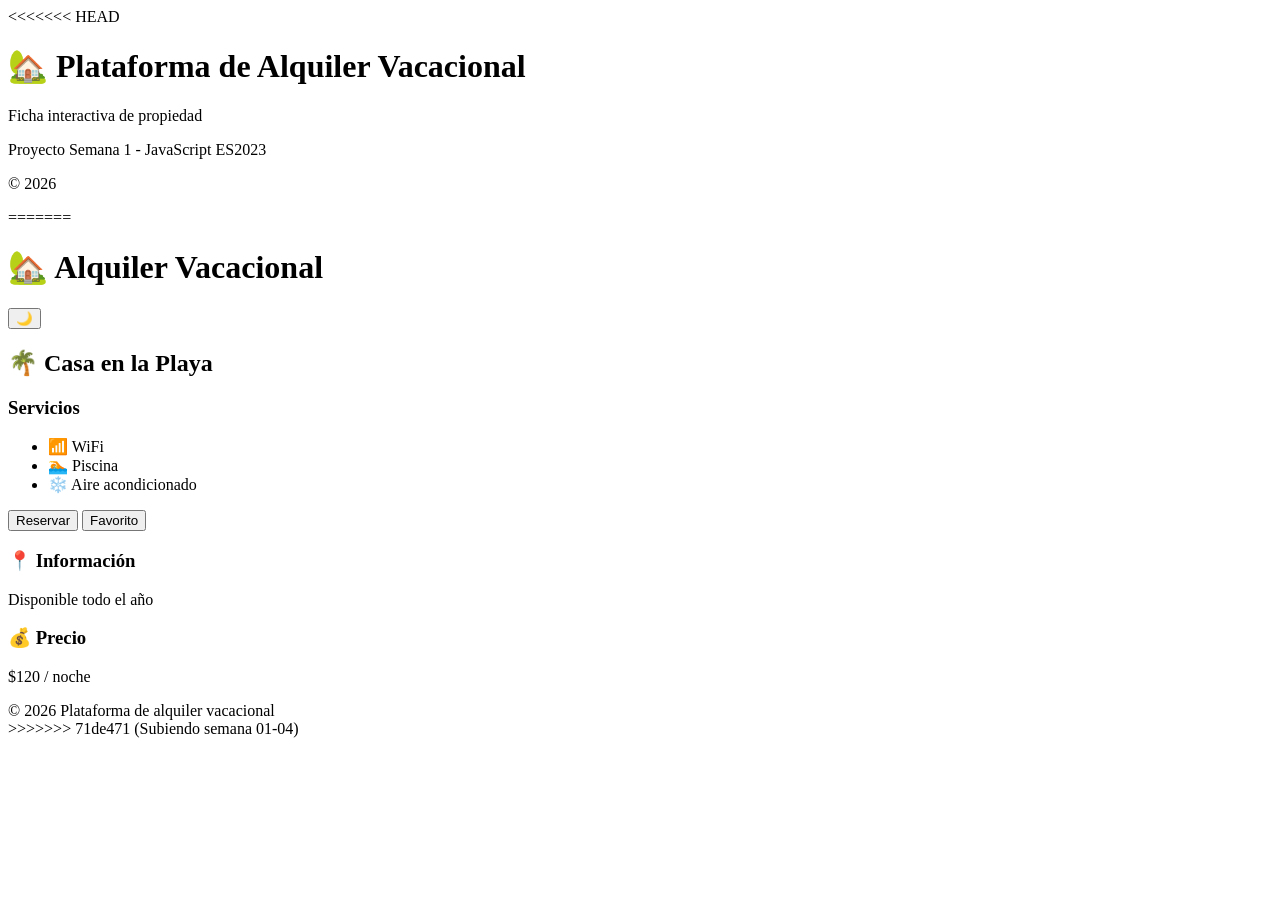
<file: Semana-01/index.html>
<!DOCTYPE html>
<html lang="es">
<head>
<<<<<<< HEAD
  <meta charset="UTF-8" />
  <meta name="viewport" content="width=device-width, initial-scale=1.0"/>

  <title>🏡 Ficha - Plataforma de Alquiler Vacacional</title>

  <!-- ✅ Conexión CSS -->
  <link rel="stylesheet" href="styles.css" />
</head>
<body>

  <!-- 🔝 HEADER -->
  <header class="header">
    <h1>🏡 Plataforma de Alquiler Vacacional</h1>
    <p>Ficha interactiva de propiedad</p>
  </header>

  <!-- 📦 CONTENIDO PRINCIPAL -->
  <main>
    <!-- Aquí se renderiza dinámicamente desde JS -->
    <div id="app"></div>
  </main>

  <!-- 🔻 FOOTER -->
  <footer class="footer">
    <p>Proyecto Semana 1 - JavaScript ES2023</p>
    <p>© 2026</p>
  </footer>

  <!-- ✅ Conexión JS (IMPORTANTE: al final del body) -->
  <script src="script.js"></script>

</body>
</html>
=======
  <meta charset="UTF-8">
  <meta name="viewport" content="width=device-width, initial-scale=1.0">
  <title>🏡 Plataforma Alquiler Vacacional</title>

  <!-- Fuente -->
  <link href="https://fonts.googleapis.com/css2?family=Poppins:wght@300;400;500;600&display=swap" rel="stylesheet">

  <!-- CSS -->
  <link rel="stylesheet" href="styles.css">
</head>

<body>

  <!-- HEADER -->
  <header class="header">
    <h1>🏡 Alquiler Vacacional</h1>
    <button class="toggle-btn" onclick="toggleDarkMode()">🌙</button>
  </header>

  <div class="container">

    <div class="main-grid">

      <!-- CONTENIDO -->
      <div>
        <div class="card">
          <h2>🌴 Casa en la Playa</h2>

          <div class="section">
            <h3>Servicios</h3>
            <ul>
              <li>📶 WiFi</li>
              <li>🏊 Piscina</li>
              <li>❄️ Aire acondicionado</li>
            </ul>
          </div>

          <div class="actions">
            <button onclick="mostrarToast('Reserva realizada 🏡')">Reservar</button>
            <button onclick="mostrarToast('Agregado a favoritos ❤️')">Favorito</button>
          </div>
        </div>
      </div>

      <!-- SIDEBAR -->
      <div>
        <div class="card">
          <h3>📍 Información</h3>
          <p>Disponible todo el año</p>
        </div>

        <div class="card">
          <h3>💰 Precio</h3>
          <p>$120 / noche</p>
        </div>
      </div>

    </div>

  </div>

  <!-- FOOTER -->
  <footer class="footer">
    © 2026 Plataforma de alquiler vacacional
  </footer>

  <!-- JS -->
  <script src="script.js"></script>

</body>
</html>
>>>>>>> 71de471 (Subiendo semana 01-04)
</file>
<file: Semana-01/styles.css>
<<<<<<< HEAD
/* Reset básico */
=======
/* 🔤 Fuente moderna */
@import url('https://fonts.googleapis.com/css2?family=Poppins:wght@300;400;500;600&display=swap');

/* Reset */
>>>>>>> 71de471 (Subiendo semana 01-04)
* {
  margin: 0;
  padding: 0;
  box-sizing: border-box;
}

<<<<<<< HEAD
/* Variables */
:root {
  --bg: #f5f7fa;
  --text: #333;
  --card: #ffffff;
  --primary: #ff5a5f;
  --secondary: #00a699;
}

/* Modo oscuro */
body.dark {
  --bg: #1e1e1e;
  --text: #f5f5f5;
  --card: #2c2c2c;
=======
/* 🎨 Variables */
:root {
  --bg: linear-gradient(135deg, #667eea, #764ba2);
  --card: rgba(255, 255, 255, 0.9);
  --text: #1f2937;

  --primary: linear-gradient(135deg, #ff7a18, #ffb347);
  --secondary: linear-gradient(135deg, #43e97b, #38f9d7);

  --glass: rgba(255, 255, 255, 0.2);
}

/* 🌙 Modo oscuro */
body.dark {
  --bg: linear-gradient(135deg, #141e30, #243b55);
  --card: rgba(31, 41, 55, 0.9);
  --text: #f9fafb;
  --glass: rgba(255, 255, 255, 0.1);
>>>>>>> 71de471 (Subiendo semana 01-04)
}

/* Body */
body {
<<<<<<< HEAD
  font-family: Arial, sans-serif;
  background-color: var(--bg);
  color: var(--text);
  transition: all 0.3s ease;
}

/* Header */
.header {
  text-align: center;
  padding: 20px;
  background: var(--primary);
  color: white;
}

/* Footer */
.footer {
  text-align: center;
  padding: 10px;
  margin-top: 20px;
  font-size: 14px;
}

/* Contenedor */
main {
  display: flex;
  justify-content: center;
  padding: 20px;
}

/* Card */
.card {
  background: var(--card);
  padding: 20px;
  border-radius: 12px;
  width: 100%;
  max-width: 500px;
  box-shadow: 0 4px 10px rgba(0,0,0,0.1);
  transition: all 0.3s ease;
}

/* Títulos */
.card h2 {
  margin-bottom: 10px;
}

.card h3 {
  margin-top: 15px;
  margin-bottom: 5px;
=======
  font-family: 'Poppins', sans-serif;
  background: var(--bg);
  color: var(--text);
  min-height: 100vh;
  transition: all 0.4s ease;
}

/* Contenedor */
.container {
  max-width: 1100px;
  margin: auto;
  padding: 20px;
}

/* 🔝 Header */
.header {
  display: flex;
  justify-content: space-between;
  align-items: center;
  padding: 25px;
  border-radius: 0 0 20px 20px;
  background: var(--glass);
  backdrop-filter: blur(12px);
  color: white;
}

/* Título */
.header h1 {
  font-weight: 600;
}

/* 🔘 Botón modo oscuro */
.toggle-btn {
  padding: 10px 15px;
  border-radius: 12px;
  border: none;
  cursor: pointer;
  background: var(--primary);
  color: white;
  font-size: 16px;
  transition: 0.3s;
}

.toggle-btn:hover {
  transform: scale(1.1);
}

/* 📦 Grid */
.main-grid {
  display: grid;
  grid-template-columns: 2fr 1fr;
  gap: 20px;
  margin-top: 25px;
}

@media (max-width: 768px) {
  .main-grid {
    grid-template-columns: 1fr;
  }
}

/* 🪪 Cards */
.card {
  background: var(--card);
  backdrop-filter: blur(10px);
  padding: 25px;
  border-radius: 20px;
  box-shadow: 0 15px 35px rgba(0,0,0,0.2);
  transition: 0.4s;
}

.card:hover {
  transform: translateY(-8px) scale(1.01);
}

/* Secciones */
.section {
  margin-bottom: 15px;
}

.section h3 {
  margin-bottom: 8px;
  font-weight: 600;
>>>>>>> 71de471 (Subiendo semana 01-04)
}

/* Lista */
ul {
  list-style: none;
<<<<<<< HEAD
  margin-bottom: 10px;
}

ul li {
  padding: 5px 0;
  border-bottom: 1px solid #ddd;
}

/* Botones */
button {
  margin-top: 10px;
  margin-right: 5px;
  padding: 10px;
  border: none;
  border-radius: 8px;
  cursor: pointer;
  background: var(--secondary);
  color: white;
  transition: transform 0.2s ease, background 0.3s ease;
}

button:hover {
  transform: scale(1.05);
  background: #008f82;
=======
}

ul li {
  padding: 8px 0;
  border-bottom: 1px solid rgba(0,0,0,0.1);
}

/* Botones */
.actions {
  display: flex;
  gap: 10px;
  margin-top: 15px;
  flex-wrap: wrap;
}

button {
  padding: 10px 16px;
  border: none;
  border-radius: 12px;
  cursor: pointer;
  background: var(--secondary);
  color: #003333;
  font-weight: 600;
  transition: 0.3s;
}

button:hover {
  transform: scale(1.1);
  filter: brightness(1.1);
}

/* Sidebar */
.sidebar .card {
  margin-bottom: 20px;
}

/* Footer */
.footer {
  text-align: center;
  margin-top: 30px;
  color: white;
  opacity: 0.8;
>>>>>>> 71de471 (Subiendo semana 01-04)
}

/* Toast */
.toast {
  position: fixed;
  bottom: 20px;
  right: 20px;
<<<<<<< HEAD
  background: #333;
  color: white;
  padding: 10px 15px;
  border-radius: 8px;
  opacity: 0.9;
=======
  background: var(--primary);
  color: white;
  padding: 12px 18px;
  border-radius: 12px;
>>>>>>> 71de471 (Subiendo semana 01-04)
  animation: fadeInOut 2s ease;
}

/* Animación */
@keyframes fadeInOut {
  0% { opacity: 0; transform: translateY(20px); }
<<<<<<< HEAD
  10% { opacity: 1; transform: translateY(0); }
  90% { opacity: 1; }
  100% { opacity: 0; transform: translateY(20px); }
}

/* Responsive */
@media (max-width: 600px) {
  .card {
    padding: 15px;
  }

  button {
    width: 100%;
    margin-top: 8px;
  }
}

=======
  10% { opacity: 1; }
  90% { opacity: 1; }
  100% { opacity: 0; transform: translateY(20px); }
}
>>>>>>> 71de471 (Subiendo semana 01-04)
</file>
